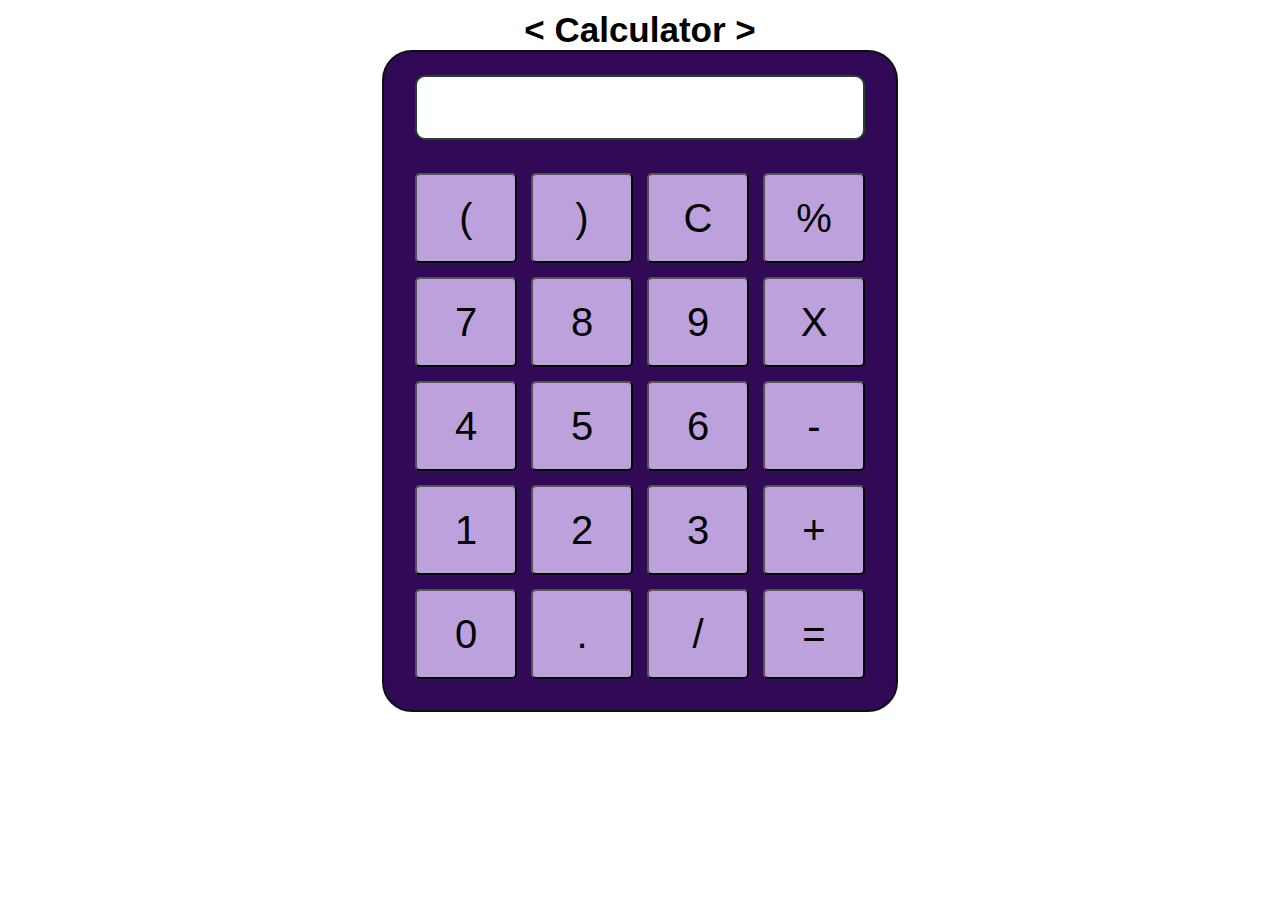
<file: Calculator-App/index.html>
<!DOCTYPE html>
<html lang="en">

<head>
    <meta charset="UTF-8">
    <meta name="viewport" content="width=device-width, initial-scale=1.0">
    <meta http-equiv="X-UA-Compatible" content="ie=edge">
    <link rel="stylesheet" href="style.css">
    <title>Calculator</title>
</head>

<body>
    <div class="container">
        <h1>< Calculator ></h1>

        <div class="calculator">
            <input type="text" name="screen" id="screen">
            <table>
                <tr>
                    <td><button>(</button></td>
                    <td><button>)</button></td>
                    <td><button>C</button></td>
                    <td><button>%</button></td>
                </tr>
                <tr>
                    <td><button>7</button></td>
                    <td><button>8</button></td>
                    <td><button>9</button></td>
                    <td><button>X</button></td>
                </tr>
                <tr>
                    <td><button>4</button></td>
                    <td><button>5</button></td>
                    <td><button>6</button></td>
                    <td><button>-</button></td>
                </tr>
                <tr>
                    <td><button>1</button></td>
                    <td><button>2</button></td>
                    <td><button>3</button></td>
                    <td><button>+</button></td>
                </tr>
                <tr>
                    <td><button>0</button></td>
                    <td><button>.</button></td>
                    <td><button>/</button></td>
                    <td><button>=</button></td>
                </tr>
            </table>
        </div>
    </div>

</body>
<script src="script.js"></script>

</html>
</file>
<file: Calculator-App/style.css>
*{
    margin: 0;
    padding: 0;
    box-sizing: border-box;
    font-family: 'Poppins', sans-serif;
}
.container{
    text-align: center;
    margin-top: 10px;
}

table{
    margin: auto;
}

input{
    border-radius: 10px;
    border: 2px solid #244624;
    font-size:34px;
    height: 65px;
    width: 450px;
    padding: 10px;
    margin-bottom: 25px;
}

button{
    border-radius: 5px;
    font-size: 40px;
    font-weight: 500;
    background: #bda1dd;
    width: 102px;
    height: 90px;
    margin: 6px;
}
button:hover{
    background: #8a5fba;
    width: 101px;
    height: 88px;
    font-weight: 550;
}

.calculator{ 
    border: 2px solid #0f0f0f;
    background-color: #310957;
    padding: 23px;
    border-radius: 30px;
    display: inline-block;
}

h1{
    font-size: 35px;
}
</file>
